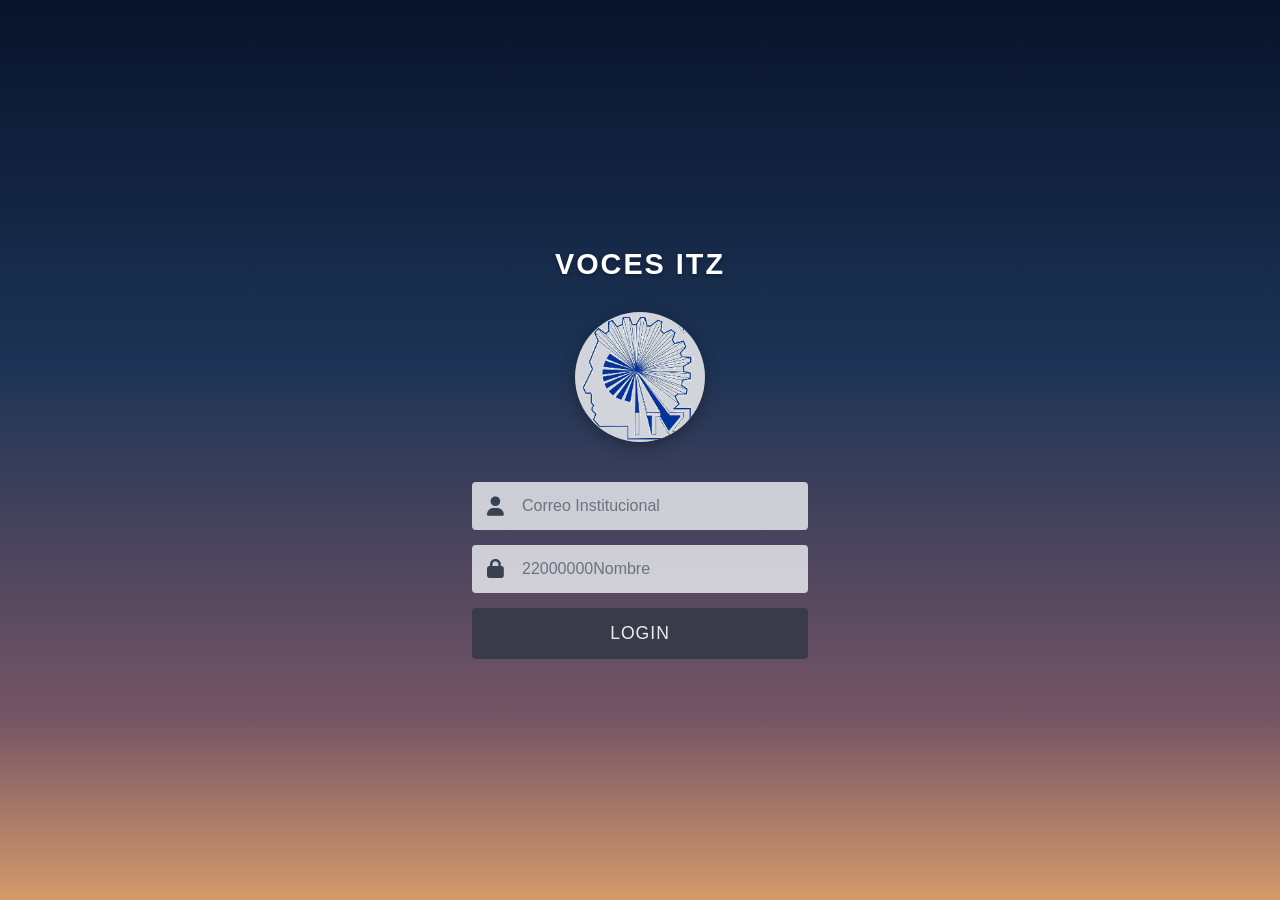
<file: index.html>
<!DOCTYPE html>
<html lang="es">
<head>
    <meta charset="UTF-8">
    <meta name="viewport" content="width=device-width, initial-scale=1.0">
    <title>Acceso - Portal Estudiantil</title>
    <link rel="stylesheet" href="https://cdnjs.cloudflare.com/ajax/libs/font-awesome/6.0.0/css/all.min.css">
    <link rel="stylesheet" href="styles.css">
    
    <!-- Estilos locales para el título -->
    <style>
        .login-title {
            color: #ffffff;
            font-size: 1.8rem;
            margin-bottom: 1.5rem;
            text-align: center;
            letter-spacing: 2px;
            font-weight: bold;
            text-shadow: 0 2px 4px rgba(0, 0, 0, 0.3); /* Un pequeño sombreado opcional para que resalte más */
        }
    </style>

</head>
<body class="login-body">
    <div class="login-wrapper">

        <h1 class="login-title">VOCES ITZ</h1>
        
        <div class="avatar-container">
            <img src="itz.png" alt="Logo" class="avatar-img">
        </div>
        
        <form id="loginForm" class="login-form">
            <div class="input-container">
                <i class="fas fa-user input-icon"></i>
                <input type="email" id="email" placeholder="Correo Institucional" required>
            </div>
            
            <div class="input-container">
                <i class="fas fa-lock input-icon"></i>
                <input type="password" id="password" placeholder="22000000Nombre" required>
            </div>
            
            <small id="loginError" class="error-msg" style="display: none; color: #ff6b6b; margin-bottom: 15px; text-align: center;"></small>

            <button type="submit" class="btn-login">LOGIN</button>
        </form>
    </div>
    <script src="app.js"></script>
</body>
</html>
</file>
<file: styles.css>
/* ==========================================
   VARIABLES GLOBALES
   ========================================== */
:root {
    --primary-color: #4A90E2; 
    --secondary-color: #1A1A2E; 
    --dark-bg: #1A1A2E;
    --light-bg: #FFFFFF;
    --section-bg: #F8F9FA;
    --text-main: #333333;
    --text-light: #FFFFFF;
    --error-color: #E74C3C;
    --help-color: #9B59B6; 
}

* {
    margin: 0;
    padding: 0;
    box-sizing: border-box;
    font-family: 'Segoe UI', Tahoma, Geneva, Verdana, sans-serif;
}

body {
    background-color: var(--section-bg);
    color: var(--text-main);
    line-height: 1.6;
    scroll-behavior: smooth;
}

/* ==========================================
   BARRA DE NAVEGACIÓN (Global)
   ========================================== */
.navbar {
    display: flex;
    justify-content: space-between;
    align-items: center;
    background-color: var(--secondary-color);
    padding: 1rem 3rem;
    color: var(--text-light);
    position: sticky;
    top: 0;
    z-index: 1000;
    box-shadow: 0 2px 10px rgba(0,0,0,0.1);
}

.logo {
    font-size: 1.4rem;
    font-weight: bold;
    color: var(--text-light);
    letter-spacing: 1px;
}

.nav-links {
    list-style: none;
    display: flex;
    gap: 1.5rem;
    align-items: center;
}

.nav-links a {
    color: var(--text-light);
    text-decoration: none;
    font-size: 0.95rem;
    transition: color 0.3s;
}

.nav-links a:hover {
    color: var(--primary-color);
}

.btn-logout {
    border: 1px solid var(--text-light);
    padding: 6px 15px;
    border-radius: 20px;
    transition: all 0.3s ease;
}

.btn-logout:hover {
    background-color: var(--text-light);
    color: var(--secondary-color) !important;
}

/* ==========================================
   ESTILOS EXCLUSIVOS DEL LOGIN (login.html)
   ========================================== */
.login-body {
    margin: 0;
    padding: 0;
    height: 100vh;
    display: flex;
    justify-content: center;
    align-items: center;
    background: linear-gradient(to bottom, #09132b 0%, #1c3355 40%, #765565 80%, #d49a6a 100%);
    color: #fff;
}

.login-wrapper {
    width: 100%;
    max-width: 400px;
    padding: 2rem;
    display: flex;
    flex-direction: column;
    align-items: center;
}

.avatar-container {
    width: 130px;
    height: 130px;
    background-color: #d1d5db;
    border-radius: 50%;
    display: flex;
    justify-content: center;
    align-items: center;
    margin-bottom: 2.5rem;
    box-shadow: 0 4px 15px rgba(0,0,0,0.3);
    overflow: hidden; /* NUEVO: Recorta la imagen para mantener el borde circular */
}

/* NUEVO: Estilos para la imagen del avatar */
.avatar-img {
    width: 100%;
    height: 100%;
    object-fit: cover; /* Evita que la imagen se estire o deforme */
}

.avatar-icon {
    font-size: 6rem;
    color: #8c92a0;
}

.login-form {
    width: 100%;
    display: flex;
    flex-direction: column;
    gap: 15px;
}

.input-container {
    position: relative;
    width: 100%;
}

.input-icon {
    position: absolute;
    left: 15px;
    top: 50%;
    transform: translateY(-50%);
    color: #374151;
    font-size: 1.2rem;
}

.input-container input {
    width: 100%;
    padding: 15px 15px 15px 50px;
    background-color: rgba(229, 231, 235, 0.85);
    border: none;
    outline: none;
    font-size: 1rem;
    color: #1f2937;
    box-sizing: border-box;
    border-radius: 4px;
}

.input-container input::placeholder {
    color: #6b7280;
}

.form-options {
    display: flex;
    justify-content: space-between;
    align-items: center;
    font-size: 0.85rem;
    margin-bottom: 1rem;
    color: rgba(255, 255, 255, 0.8);
}

.remember-me {
    display: flex;
    align-items: center;
    gap: 8px;
    cursor: pointer;
}

.forgot-password {
    color: rgba(255, 255, 255, 0.8);
    text-decoration: none;
    font-style: italic;
}

.forgot-password:hover {
    color: #fff;
    text-decoration: underline;
}

.btn-login {
    width: 100%;
    padding: 15px;
    background-color: #3a3b4a; 
    color: rgba(255,255,255,0.9);
    border: none;
    font-size: 1.1rem;
    letter-spacing: 1px;
    cursor: pointer;
    transition: background-color 0.3s;
    border-radius: 4px;
}

.btn-login:hover {
    background-color: #2a2b36;
}

.error-msg {
    color: #ff6b6b;
    text-align: center;
    display: none;
    background-color: rgba(0,0,0,0.4);
    padding: 10px;
    border-radius: 5px;
    font-size: 0.9rem;
}

/* ==========================================
   ESTILOS DE LA PÁGINA PRINCIPAL (index.php)
   ========================================== */
.hero {
    background: linear-gradient(135deg, var(--secondary-color), var(--primary-color));
    color: var(--text-light);
    text-align: center;
    padding: 6rem 2rem;
}

.hero h1 {
    font-size: 2.8rem;
    margin-bottom: 1rem;
}

.info-section {
    padding: 5rem 2rem;
    max-width: 1100px;
    margin: 0 auto;
    text-align: center;
}

.bg-light {
    background-color: var(--section-bg);
    max-width: 100%;
}

.section-desc {
    max-width: 800px;
    margin: 1rem auto 2rem auto;
    font-size: 1.1rem;
    color: #555;
}

/* Tarjetas Informativas */
.cards-container {
    display: flex;
    gap: 2rem;
    margin-top: 2rem;
    justify-content: center;
    flex-wrap: wrap;
}

.card {
    background: var(--light-bg);
    padding: 2rem;
    border-radius: 10px;
    box-shadow: 0 10px 20px rgba(0,0,0,0.05);
    flex: 1;
    min-width: 280px;
    text-align: left;
    border-top: 5px solid var(--primary-color);
}

.card-icon {
    font-size: 2.5rem;
    margin-bottom: 1rem;
}

/* Listas */
.list-container {
    max-width: 800px;
    margin: 0 auto;
    background: var(--light-bg);
    padding: 2.5rem;
    border-radius: 10px;
    box-shadow: 0 5px 15px rgba(0,0,0,0.05);
}

.custom-list {
    text-align: left;
    font-size: 1.1rem;
    line-height: 1.8;
    padding-left: 1.5rem;
}

.custom-list li {
    margin-bottom: 1rem;
}

/* Sección de Ayuda */
.help-section {
    padding: 5rem 2rem;
    background-color: var(--light-bg);
    text-align: center;
    max-width: 1100px;
    margin: 0 auto;
}

.help-cards {
    display: flex;
    gap: 2rem;
    justify-content: center;
    flex-wrap: wrap;
    margin-top: 2rem;
}

.help-card {
    background: var(--section-bg);
    padding: 2rem;
    border-radius: 10px;
    border: 1px solid #E0E0E0;
    flex: 1;
    min-width: 250px;
}

.btn-help {
    display: inline-block;
    padding: 10px 20px;
    background-color: var(--help-color);
    color: white;
    text-decoration: none;
    border-radius: 5px;
    font-weight: bold;
    margin-top: 10px;
}

.btn-help:hover {
    background-color: #8E44AD;
}

.protocol-box {
    margin-top: 3rem;
    background-color: #FFF3CD;
    border-left: 5px solid #FFC107;
    padding: 2rem;
    text-align: left;
    border-radius: 5px;
}

/* Sección de Testimonios (Share Section) */
.share-section {
    background-color: var(--secondary-color);
    padding: 5rem 2rem;
    color: white;
}

.share-container {
    max-width: 600px;
    margin: 0 auto;
    background: var(--light-bg);
    color: var(--text-main);
    padding: 2.5rem;
    border-radius: 10px;
}

/* ==========================================
   MURO DE TESTIMONIOS (NUEVO)
   ========================================== */
.testimonios-list {
    margin-top: 2rem;
    max-height: 400px;
    overflow-y: auto; 
    padding-right: 10px;
    display: flex;
    flex-direction: column;
    gap: 1.2rem;
}

.testimonio-card {
    background-color: #F8F9FA;
    border-left: 5px solid var(--primary-color);
    padding: 1.5rem;
    border-radius: 8px;
    text-align: left;
    box-shadow: 0 2px 5px rgba(0,0,0,0.05);
}

.testimonio-card h4 {
    color: var(--secondary-color);
    margin-bottom: 0.8rem;
    font-size: 1.1rem;
    display: flex;
    align-items: center;
    gap: 10px;
}

.testimonio-card h4 i {
    color: var(--primary-color);
    opacity: 0.7;
}

.testimonio-card p {
    color: #444;
    font-size: 0.95rem;
    margin-bottom: 1rem;
    line-height: 1.5;
}

.testimonio-card small {
    color: #888;
    font-size: 0.85rem;
    font-style: italic;
    display: block;
    text-align: right;
}

.no-testimonios {
    color: #888;
    font-style: italic;
    text-align: center;
    padding: 2rem;
    background-color: #f1f1f1;
    border-radius: 8px;
}

.story-form {
    display: flex;
    flex-direction: column;
    gap: 1rem;
    margin-top: 1.5rem;
}

.story-form input,
.story-form textarea {
    width: 100%;
    padding: 12px;
    border: 1px solid #ccc;
    border-radius: 5px;
}

.btn-primary {
    padding: 12px;
    background-color: var(--primary-color);
    color: var(--text-light);
    border: none;
    border-radius: 5px;
    font-size: 1.1rem;
    cursor: pointer;
}

/* ==========================================
   BOTÓN FLOTANTE Y MODAL DE DENUNCIA
   ========================================== */
.btn-flotante {
    position: fixed;
    bottom: 30px;
    right: 30px;
    background-color: var(--error-color);
    color: white;
    border: none;
    padding: 15px 25px;
    border-radius: 50px;
    font-size: 1.1rem;
    font-weight: bold;
    box-shadow: 0 4px 15px rgba(231, 76, 60, 0.4);
    cursor: pointer;
    z-index: 1000;
}

.modal {
    display: none;
    position: fixed;
    z-index: 2000;
    left: 0;
    top: 0;
    width: 100%;
    height: 100%;
    background-color: rgba(0, 0, 0, 0.6);
    backdrop-filter: blur(4px);
}

.modal-contenido {
    background-color: #fff;
    margin: 5% auto;
    padding: 2.5rem;
    border-radius: 12px;
    width: 90%;
    max-width: 600px;
    border-top: 6px solid var(--error-color);
    max-height: 85vh;
    overflow-y: auto;
}

.cerrar-modal {
    color: #aaa;
    float: right;
    font-size: 28px;
    font-weight: bold;
    cursor: pointer;
}

.input-group {
    margin-bottom: 1.2rem;
}

.input-group label {
    display: block;
    margin-bottom: 0.5rem;
    font-weight: 600;
    color: var(--secondary-color);
}

.input-group input,
.input-group select,
.input-group textarea {
    width: 100%;
    padding: 10px;
    border: 1px solid #ccc;
    border-radius: 5px;
    font-family: inherit;
}

.btn-urgente {
    width: 100%;
    padding: 12px;
    background-color: var(--error-color);
    color: white;
    border: none;
    border-radius: 5px;
    font-size: 1.1rem;
    font-weight: bold;
    cursor: pointer;
    margin-top: 10px;
}

/* ==========================================
   PANEL DE ADMINISTRACIÓN (admin.php)
   ========================================== */
.admin-container {
    padding: 3rem 2rem;
    max-width: 1200px;
    margin: 0 auto;
}

/* Tarjetas de Estadísticas */
.stats-grid {
    display: grid;
    grid-template-columns: repeat(auto-fit, minmax(280px, 1fr));
    gap: 2rem;
    margin-bottom: 3rem;
}

.stat-card {
    background: var(--light-bg);
    padding: 1.5rem 2rem;
    border-radius: 10px;
    box-shadow: 0 5px 15px rgba(0,0,0,0.08);
    border-left: 6px solid var(--primary-color);
    display: flex;
    align-items: center;
    gap: 1.5rem;
    transition: transform 0.3s ease;
}

.stat-card:hover {
    transform: translateY(-5px);
}

.stat-icon {
    font-size: 3rem;
    color: var(--primary-color);
    opacity: 0.9;
}

.stat-info h3 {
    font-size: 2.2rem;
    color: var(--secondary-color);
    line-height: 1.2;
}

.stat-info p {
    color: #666;
    font-size: 1rem;
    font-weight: 500;
}

/* Acciones de Control (Bajas y Exportación) */
.admin-actions-layout {
    display: flex;
    gap: 2rem;
    margin-bottom: 2rem;
    flex-wrap: wrap;
}

.action-card-box {
    background: white;
    padding: 2rem;
    border-radius: 10px;
    box-shadow: 0 5px 15px rgba(0,0,0,0.05);
    flex: 1;
    min-width: 320px;
    display: flex;
    flex-direction: column;
    justify-content: space-between;
}

.action-card-box h3 {
    color: var(--secondary-color);
    margin-bottom: 0.5rem;
    font-size: 1.2rem;
    display: flex;
    align-items: center;
    gap: 10px;
}

.action-card-box p {
    color: #666;
    font-size: 0.9rem;
    margin-bottom: 1.5rem;
    line-height: 1.5;
}

.form-group-inline {
    display: flex;
    gap: 10px;
    width: 100%;
}

.form-group-inline input[type="date"] {
    padding: 10px;
    border: 1px solid #ccc;
    border-radius: 5px;
    font-size: 1rem;
    flex: 1;
    font-family: inherit;
}

.btn-action-delete {
    background-color: var(--error-color);
    color: white;
    padding: 12px 20px;
    border: none;
    border-radius: 5px;
    font-size: 0.95rem;
    font-weight: bold;
    cursor: pointer;
    transition: background-color 0.3s;
    display: inline-flex;
    align-items: center;
    gap: 8px;
}

.btn-action-delete:hover {
    background-color: #C0392B;
}

.btn-export {
    background-color: #27AE60;
    color: white;
    padding: 12px 24px;
    border: none;
    border-radius: 5px;
    font-size: 1rem;
    font-weight: bold;
    cursor: pointer;
    transition: background-color 0.3s, transform 0.2s;
    box-shadow: 0 4px 6px rgba(39, 174, 96, 0.3);
    width: 100%; 
    text-align: center;
    justify-content: center;
    display: inline-flex;
    align-items: center;
    gap: 8px;
}

.btn-export:hover {
    background-color: #219653;
    transform: scale(1.02);
}

/* Zona del Reporte PDF y Tabla */
.reporte-oficial-box {
    background: var(--light-bg);
    padding: 3rem;
    border-radius: 12px;
    box-shadow: 0 10px 30px rgba(0,0,0,0.1);
}

.pdf-header {
    text-align: center;
    margin-bottom: 2.5rem;
}

.pdf-header h2 {
    color: var(--secondary-color);
    margin-bottom: 8px;
    font-size: 1.8rem;
}

.pdf-header h3 {
    color: #555;
    font-size: 1.2rem;
    font-weight: normal;
}

.pdf-header p {
    color: #888;
    margin-top: 10px;
    font-size: 0.9rem;
}

.pdf-header hr {
    margin-top: 20px;
    border: 0;
    border-top: 3px solid var(--primary-color);
    width: 100%;
}

.table-responsive {
    overflow-x: auto;
}

.admin-table {
    width: 100%;
    border-collapse: collapse;
    margin-bottom: 2rem;
    font-size: 0.95rem;
}

.admin-table th, .admin-table td {
    padding: 15px;
    border: 1px solid #E0E0E0;
    text-align: left;
}

.admin-table th {
    background-color: var(--secondary-color);
    color: white;
    font-weight: 600;
    letter-spacing: 0.5px;
}

.admin-table tbody tr:nth-of-type(even) {
    background-color: #F8F9FA;
}

.admin-table tbody tr:hover {
    background-color: #EBF5FF;
}

.pdf-footer {
    text-align: center;
    color: #888;
    font-size: 0.85rem;
    border-top: 1px solid #ddd;
    padding-top: 1.5rem;
    margin-top: 2rem;
}

/* Footer Global */
footer {
    text-align: center;
    padding: 2rem;
    background: var(--dark-bg);
    color: #aaa;
}
</file>
